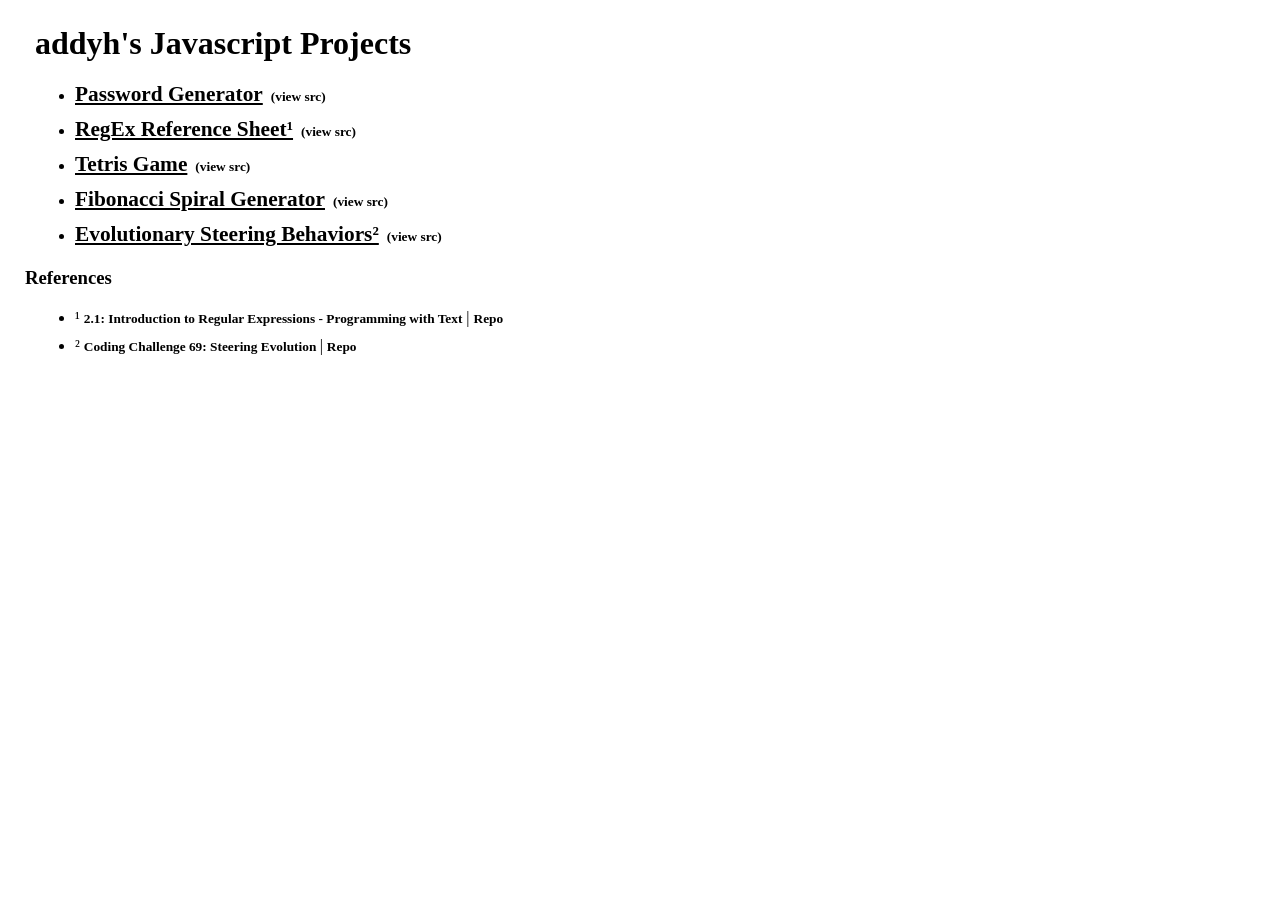
<file: index.html>
<!DOCTYPE html>
<html>
  <head>
    <title>addyh's Projects</title>
    <meta charset="UTF-8" />
    <meta name="viewport" content="width=650" />
    <link rel="stylesheet" type="text/css" href="style.css" />
    <link rel="stylesheet" type="text/css" href="./libs/mobile.css" />
    <script language="javascript" type="text/javascript" src="./libs/p5.min.js"></script>
    <script language="javascript" type="text/javascript" src="./libs/p5.dom.min.js"></script>
    <script language="javascript" type="text/javascript" src="./libs/jquery.min.js"></script>
    <script language="javascript" type="text/javascript" src="sketch.js"></script>
  </head>
  <body>
    <h1>addyh's Javascript Projects</h1>
    <ul>
      <li class="project"><a href="passgen/">Password Generator</a>&nbsp;&nbsp;<a class="src" href="https://github.com/addyh/passgen">(view src)</a></li>
      <li class="project"><a href="regex/">RegEx Reference Sheet&sup1;</a>&nbsp;&nbsp;<a class="src" href="https://github.com/addyh/regex">(view src)</a></li>
      <li class="project"><a href="tetris/">Tetris Game</a>&nbsp;&nbsp;<a class="src" href="https://github.com/addyh/tetris">(view src)</a></li>
      <li class="project"><a href="fib/">Fibonacci Spiral Generator</a>&nbsp;&nbsp;<a class="src" href="https://github.com/addyh/fib">(view src)</a></li>
      <li class="project"><a href="evolutionary-steering/">Evolutionary Steering Behaviors&sup2;</a>&nbsp;&nbsp;<a class="src" href="https://github.com/addyh/evolutionary-steering">(view src)</a></li>
    </ul>
    <h3>References</h3>
    <ul>
      <li class="ref">
        &sup1;&nbsp;<a class="src" href="https://www.youtube.com/watch?v=7DG3kCDx53c&list=PLRqwX-V7Uu6YEypLuls7iidwHMdCM6o2w">2.1: Introduction to Regular Expressions - Programming with Text</a> |
        <a class="src" href="https://github.com/CodingTrain/website/tree/main/Courses/programming_with_text/session02">Repo</a><br />
      </li>

      <li class="ref">
        &sup2;&nbsp;<a class="src" href="https://www.youtube.com/watch?v=flxOkx0yLrY&list=PLRqwX-V7Uu6YJ3XfHhT2Mm4Y5I99nrIKX&index=16">Coding Challenge 69: Steering Evolution </a> |
        <a class="src" href="https://github.com/CodingTrain/Rainbow-Code/tree/master/CodingChallenges/CC_069_steering_evolution">Repo</a>

      </li>
    </ul>
  </body>
</html>
</file>
<file: style.css>
body {
  margin: 25px;
  font-size: 12pt;
}

h1 {
  margin: 10px;
}

ul {
  margin: 20px 0;
  padding-left: 40px;
}

li {
  margin: 10px;
}

li.first {
  list-style-image: none;
  list-style: none;
  list-style-type: none;
}

a {
  color: #000000;
  font-size: 16pt;
  font-weight: bold;
  text-decoration: underline;
}

a:hover {
  text-decoration: none;
}

a.src {
  font-size: 10pt;
  text-decoration: none;
}

a.src:hover {
  text-decoration: underline;
}

a.email-link {
  font-size: 12pt;
}

p.cover-letter {
  padding-top: 30px;
}
</file>
<file: libs/mobile.css>
* {
  box-sizing: border-box;
  margin: 0;
  padding: 0;
}

/* --------------------------
        Mobile phones
       less than 500px
   -------------------------- */
[class*="col-"] {
    width: 100%;
}

/* --------------------------
        Small screens
          500-750px
   -------------------------- */
@media only screen and (min-width:500px) {
    /* For tablets: */
    .col-s-1 {width: 8.33%;}
    .col-s-2 {width: 16.66%;}
    .col-s-3 {width: 25%;}
    .col-s-4 {width: 33.33%;}
    .col-s-5 {width: 41.66%;}
    .col-s-6 {width: 50%;}
    .col-s-7 {width: 58.33%;}
    .col-s-8 {width: 66.66%;}
    .col-s-9 {width: 75%;}
    .col-s-10 {width: 83.33%;}
    .col-s-11 {width: 91.66%;}
    .col-s-12 {width: 100%;}
    .clear-s {clear: both;}
}

/* --------------------------
        Medium screens
          750-1050px
   -------------------------- */
@media only screen and (min-width:750px) {
    .col-m-1 {width: 8.33%;}
    .col-m-2 {width: 16.66%;}
    .col-m-3 {width: 25%;}
    .col-m-4 {width: 33.33%;}
    .col-m-5 {width: 41.66%;}
    .col-m-6 {width: 50%;}
    .col-m-7 {width: 58.33%;}
    .col-m-8 {width: 66.66%;}
    .col-m-9 {width: 75%;}
    .col-m-10 {width: 83.33%;}
    .col-m-11 {width: 91.66%;}
    .col-m-12 {width: 100%;}
    .clear-m {clear: both;}
    .clear-s {clear: none;}
}

/* --------------------------
         Desktop screens
            1050px +
   -------------------------- */
@media only screen and (min-width: 1050px) {
    .col-1 {width: 8.33%;}
    .col-2 {width: 16.66%;}
    .col-3 {width: 25%;}
    .col-4 {width: 33.33%;}
    .col-5 {width: 41.66%;}
    .col-6 {width: 50%;}
    .col-7 {width: 58.33%;}
    .col-8 {width: 66.66%;}
    .col-9 {width: 75%;}
    .col-10 {width: 83.33%;}
    .col-11 {width: 91.66%;}
    .col-12 {width: 100%;}
    .clear-m {clear: none;}
    .clear-s {clear: none;}
}
</file>
